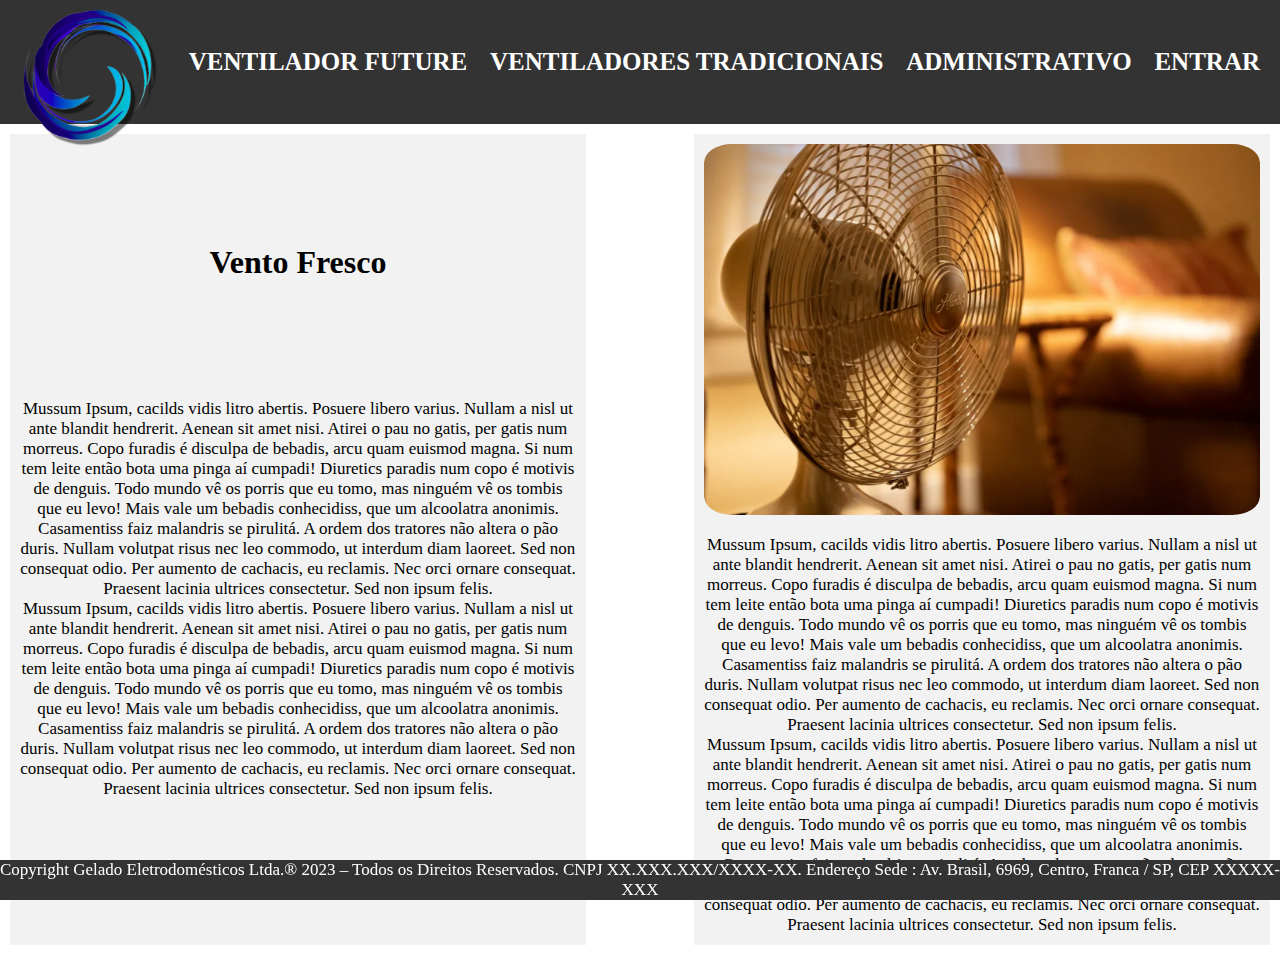
<file: index.html>
<!DOCTYPE html>
  <html lang="pt-br">
  <head>
  <meta charset="UTF-8">
  <meta http-equiv="X-UA-Compatible" content="IE=edge">
  <meta name="viewport" content="width=device-width, initial-scale=1.0">
  <link rel="stylesheet" href="./style.css">
  <title>Vento Fresco</title>
  </head>
  <body>
  <nav>
    <a href="./index.html"><img class="logo" src="./images/logotipo.png" alt="logotipo"></a></a>
    <a href="./ventilador_futuro.html">VENTILADOR FUTURE</a>
    <a href="./produtos.html">VENTILADORES TRADICIONAIS</a>
    <a href="./empresarial.html">ADMINISTRATIVO</a>
    <a href="./login.html">ENTRAR</a>
  </nav>

  <div class="container">
    <div class="coluna">
      <h1>Vento Fresco</h1>
      <br>
      <p>Mussum Ipsum, cacilds vidis litro abertis. Posuere libero varius. Nullam a nisl ut ante blandit hendrerit. Aenean sit amet nisi. Atirei o pau no gatis, per gatis num morreus. Copo furadis é disculpa de bebadis, arcu quam euismod magna. Si num tem leite então bota uma pinga aí cumpadi!
      Diuretics paradis num copo é motivis de denguis. Todo mundo vê os porris que eu tomo, mas ninguém vê os tombis que eu levo! Mais vale um bebadis conhecidiss, que um alcoolatra anonimis. Casamentiss faiz malandris se pirulitá.
      A ordem dos tratores não altera o pão duris. Nullam volutpat risus nec leo commodo, ut interdum diam laoreet. Sed non consequat odio. Per aumento de cachacis, eu reclamis. Nec orci ornare consequat. Praesent lacinia ultrices consectetur. Sed non ipsum felis. </p>
      <p>Mussum Ipsum, cacilds vidis litro abertis. Posuere libero varius. Nullam a nisl ut ante blandit hendrerit. Aenean sit amet nisi. Atirei o pau no gatis, per gatis num morreus. Copo furadis é disculpa de bebadis, arcu quam euismod magna. Si num tem leite então bota uma pinga aí cumpadi!
      Diuretics paradis num copo é motivis de denguis. Todo mundo vê os porris que eu tomo, mas ninguém vê os tombis que eu levo! Mais vale um bebadis conhecidiss, que um alcoolatra anonimis. Casamentiss faiz malandris se pirulitá.
      A ordem dos tratores não altera o pão duris. Nullam volutpat risus nec leo commodo, ut interdum diam laoreet. Sed non consequat odio. Per aumento de cachacis, eu reclamis. Nec orci ornare consequat. Praesent lacinia ultrices consectetur. Sed non ipsum felis.</p>
    </div>
    <div class="coluna">
      <img src="./images/vent-inicio.png" alt="Foto de ventilador"></a>
      <p>
        <br>
        Mussum Ipsum, cacilds vidis litro abertis. Posuere libero varius. Nullam a nisl ut ante blandit hendrerit. Aenean sit amet nisi. Atirei o pau no gatis, per gatis num morreus. Copo furadis é disculpa de bebadis, arcu quam euismod magna. Si num tem leite então bota uma pinga aí cumpadi!
        Diuretics paradis num copo é motivis de denguis. Todo mundo vê os porris que eu tomo, mas ninguém vê os tombis que eu levo! Mais vale um bebadis conhecidiss, que um alcoolatra anonimis. Casamentiss faiz malandris se pirulitá.
        A ordem dos tratores não altera o pão duris. Nullam volutpat risus nec leo commodo, ut interdum diam laoreet. Sed non consequat odio. Per aumento de cachacis, eu reclamis. Nec orci ornare consequat. Praesent lacinia ultrices consectetur. Sed non ipsum felis. </p>
        <p>Mussum Ipsum, cacilds vidis litro abertis. Posuere libero varius. Nullam a nisl ut ante blandit hendrerit. Aenean sit amet nisi. Atirei o pau no gatis, per gatis num morreus. Copo furadis é disculpa de bebadis, arcu quam euismod magna. Si num tem leite então bota uma pinga aí cumpadi!
        Diuretics paradis num copo é motivis de denguis. Todo mundo vê os porris que eu tomo, mas ninguém vê os tombis que eu levo! Mais vale um bebadis conhecidiss, que um alcoolatra anonimis. Casamentiss faiz malandris se pirulitá.
        A ordem dos tratores não altera o pão duris. Nullam volutpat risus nec leo commodo, ut interdum diam laoreet. Sed non consequat odio. Per aumento de cachacis, eu reclamis. Nec orci ornare consequat. Praesent lacinia ultrices consectetur. Sed non ipsum felis.</p>  </div>
  </div>  

  <footer>
      <p>Copyright Gelado Eletrodomésticos Ltda.® 2023 – Todos os Direitos Reservados. CNPJ XX.XXX.XXX/XXXX-XX. Endereço Sede : Av. Brasil, 6969, Centro, Franca / SP, CEP XXXXX-XXX</p>
  </footer>  

  </body>
  </html>
</file>
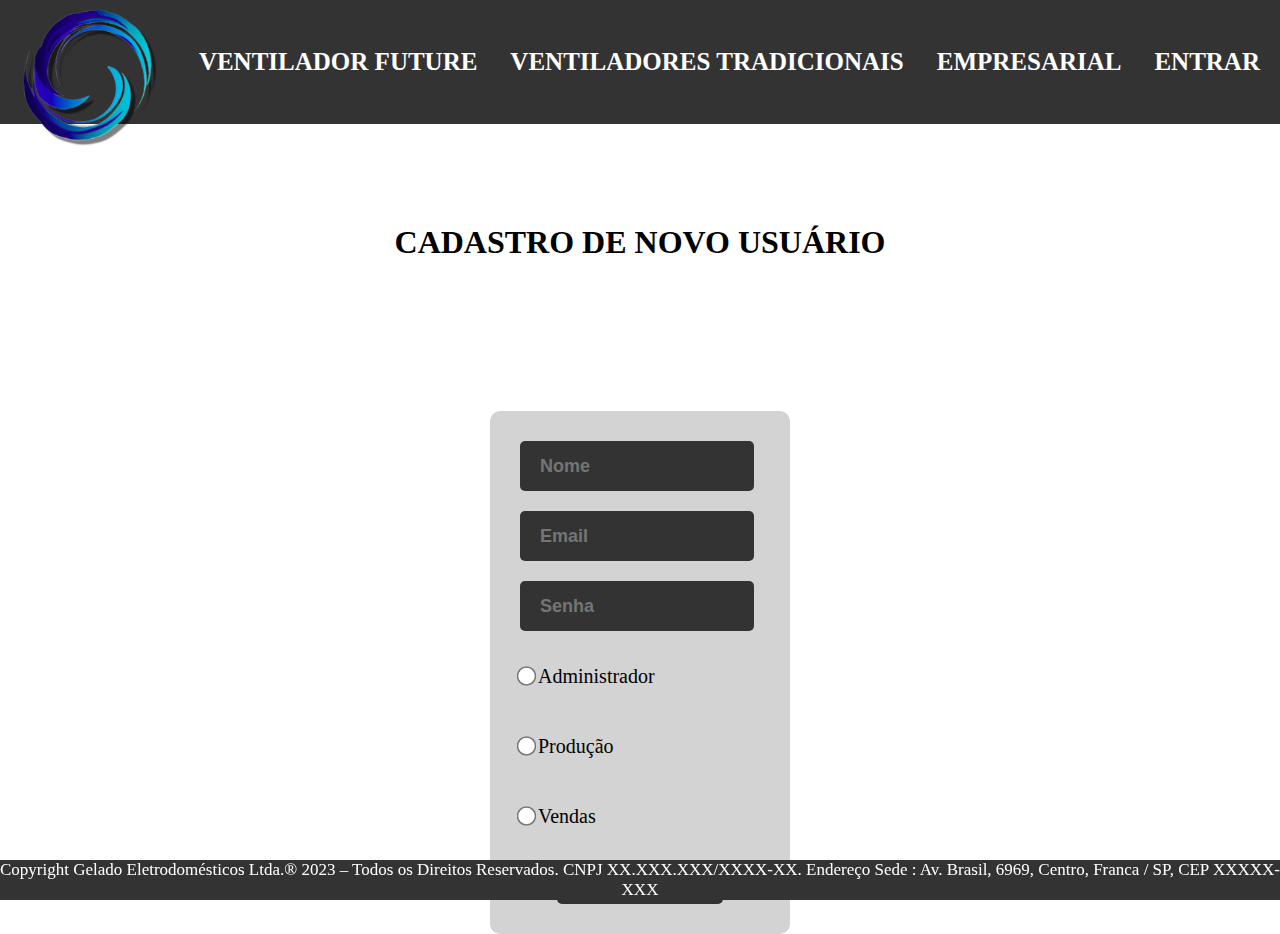
<file: admnistrativo.html>
<!DOCTYPE html>
<html lang="pt-br">
<head>
  <meta charset="UTF-8">
  <meta http-equiv="X-UA-Compatible" content="IE=edge">
  <meta name="viewport" content="width=device-width, initial-scale=1.0">
  <link rel="stylesheet" href="./style.css">
    <title>Administrativo</title>
</head>
<body>

    <nav>
	<a href="./index.html"><img class="logo" src="./images/logotipo.png" alt="logotipo"></a>
    <a href="./ventilador_futuro.html">VENTILADOR FUTURE</a>
    <a href="./produtos.html">VENTILADORES TRADICIONAIS</a>
    <a href="./empresarial.html">EMPRESARIAL</a>
    <a href="./login.html">ENTRAR</a>
	</nav>
    
    <h1>CADASTRO DE NOVO USUÁRIO</h1>



    <div id="square">

        <div>
            <input type="name" placeholder="Nome">          
        </div>
        <div>
            <input type="email" placeholder="Email">          
        </div>
        <div>
            <input type="password" placeholder="Senha">
        </div>

        <label class="radio-label">
            <input type="radio" name="opcao" value="Administrador"> Administrador
        </label>    
        <label class="radio-label">
            <input type="radio" name="opcao" value="Produção"> Produção
        </label>    
        <label class="radio-label">
            <input type="radio" name="opcao" value="Vendas"> Vendas
        </label>
        <div>
          <button class="button"><a href="./admnistrativo.html">CADASTRAR</a></button>
        </div>
    </div>
    
    <footer>
        <p>Copyright Gelado Eletrodomésticos Ltda.® 2023 – Todos os Direitos Reservados. CNPJ XX.XXX.XXX/XXXX-XX. Endereço Sede : Av. Brasil, 6969, Centro, Franca / SP, CEP XXXXX-XXX</p>
    </footer>
    

    
</body>
</html>
</file>
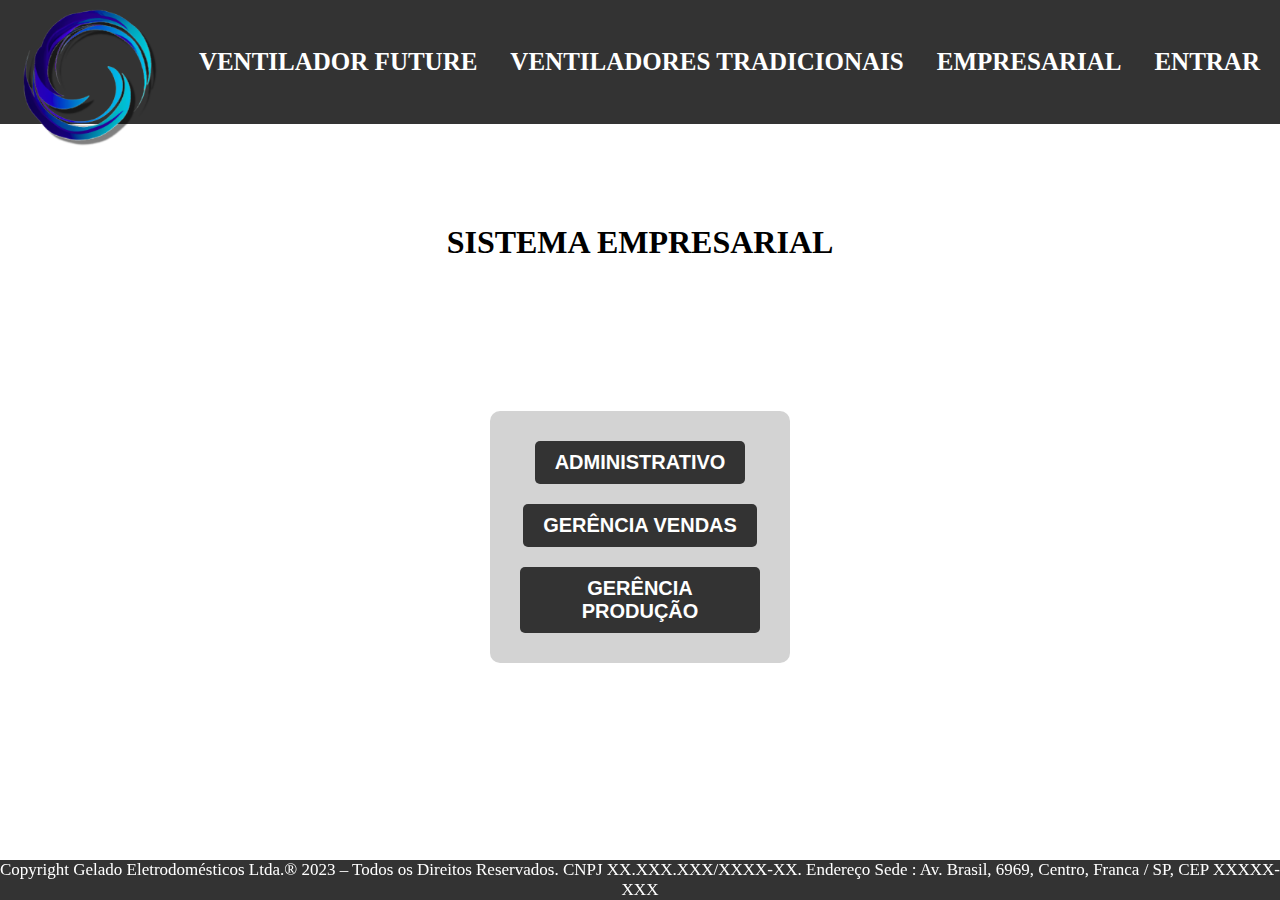
<file: empresarial.html>
<!DOCTYPE html>
<html lang="pt-br">
<head>
  <meta charset="UTF-8">
  <meta http-equiv="X-UA-Compatible" content="IE=edge">
  <meta name="viewport" content="width=device-width, initial-scale=1.0">
  <link rel="stylesheet" href="./style.css">
	<title>Área Administrativa</title>

</head>
<body>
	<nav>
		<a href="./index.html"><img class="logo" src="./images/logotipo.png" alt="logotipo"></a>
    <a href="./ventilador_futuro.html">VENTILADOR FUTURE</a>
    <a href="./produtos.html">VENTILADORES TRADICIONAIS</a>
    <a href="./empresarial.html">EMPRESARIAL</a>
    <a href="./login.html">ENTRAR</a>
	</nav>


<h1>SISTEMA EMPRESARIAL</h1>


<div id="square">
    <div>
        <button class="button"><a href="./loginAdmin.html">ADMINISTRATIVO</a></button>
      
    </div>
    <div>
      <button class="button"><a href="./loginVendas.html">GERÊNCIA VENDAS</a></button>
    </div>
    <div>
      <button class="button"><a href="./loginProducao.html">GERÊNCIA PRODUÇÃO</a></button>
    </div>
</div>

<footer>
    <p>Copyright Gelado Eletrodomésticos Ltda.® 2023 – Todos os Direitos Reservados. CNPJ XX.XXX.XXX/XXXX-XX. Endereço Sede : Av. Brasil, 6969, Centro, Franca / SP, CEP XXXXX-XXX</p>
</footer>

  


</body>
</html>
</file>
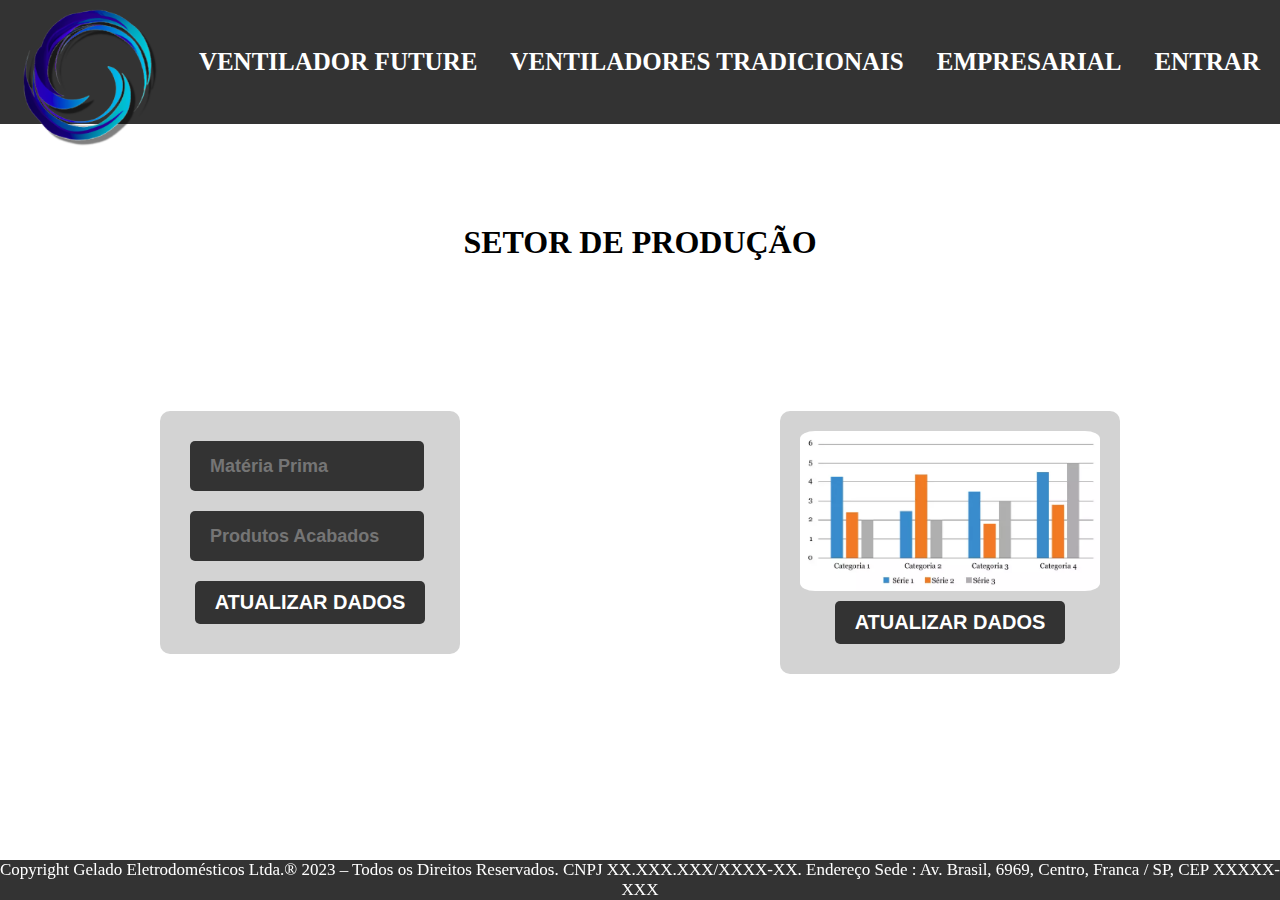
<file: producao.html>
<!DOCTYPE html>
<html lang="pt-br">
<head>
  <meta charset="UTF-8">
  <meta http-equiv="X-UA-Compatible" content="IE=edge">
  <meta name="viewport" content="width=device-width, initial-scale=1.0">
  <link rel="stylesheet" href="./style.css">
    <title>Produção</title>
</head>
<body>

    <nav>
	<a href="./index.html"><img class="logo" src="./images/logotipo.png" alt="logotipo"></a>
    <a href="./ventilador_futuro.html">VENTILADOR FUTURE</a>
    <a href="./produtos.html">VENTILADORES TRADICIONAIS</a>
    <a href="./empresarial.html">EMPRESARIAL</a>
    <a href="./login.html">ENTRAR</a>
	</nav>
    
    <h1>SETOR DE PRODUÇÃO</h1>


    <div class="container">
    <div id="square">
        <div>
            <input type="estoque" placeholder="Matéria Prima">          
        </div>
        <div>
            <input type="vendas" placeholder="Produtos Acabados">
        </div>
        <div>
          <button class="button"><a href="./producao.html">ATUALIZAR DADOS</a></button>
        </div>
    </div>


    <div id="square2">
        <div>
            <img src="./images/graficos.png" alt="Foto do gráfico"></a>          
        </div>
        <div>
          <button class="button"><a href="./producao.html">ATUALIZAR DADOS</a></button>
        </div>
    </div>

  </div>
    
    <footer>
        <p>Copyright Gelado Eletrodomésticos Ltda.® 2023 – Todos os Direitos Reservados. CNPJ XX.XXX.XXX/XXXX-XX. Endereço Sede : Av. Brasil, 6969, Centro, Franca / SP, CEP XXXXX-XXX</p>
    </footer>
    
</body>
</html>
</file>
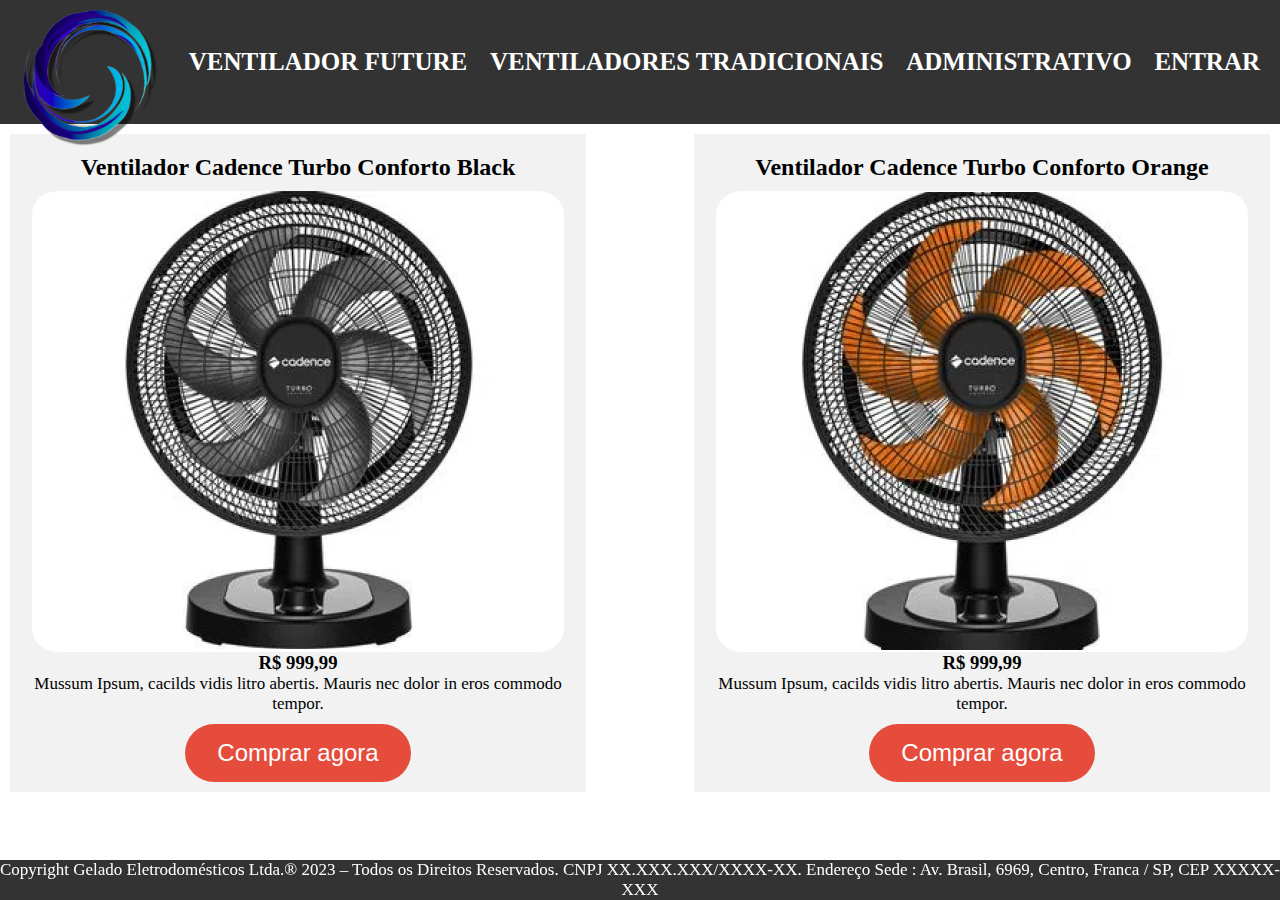
<file: produtos.html>
<!DOCTYPE html>
<html lang="pt-br">
<head>
<meta charset="UTF-8">
<meta http-equiv="X-UA-Compatible" content="IE=edge">
<meta name="viewport" content="width=device-width, initial-scale=1.0">
<link rel="stylesheet" href="./style.css">
<title>Produtos</title>
</head>
<body>

	<nav>
		<a href="./index.html"><img class="logo" src="./images/logotipo.png" alt="logotipo"></a></a>
    <a href="./ventilador_futuro.html">VENTILADOR FUTURE</a>
    <a href="./produtos.html">VENTILADORES TRADICIONAIS</a>
    <a href="./empresarial.html">ADMINISTRATIVO</a>
    <a href="./login.html">ENTRAR</a>
	</nav>

<div class="container">
    <div class="coluna">
        <h2>Ventilador Cadence Turbo Conforto Black</h2>
        <img src="./images/VentiladorTrad1.png" alt="Foto de ventilador"></a>
        <h3>R$ 999,99</h3>
        <p>Mussum Ipsum, cacilds vidis litro abertis. Mauris nec dolor in eros commodo tempor.</p>
        <button class="botao-compra">Comprar agora</button>
    </div>

     <div class="coluna">
        <h2>Ventilador Cadence Turbo Conforto Orange</h2>
        <img src="./images/VentiladorTrad2.png" alt="Foto de ventilador"></a>
        <p>
        <h3>R$ 999,99</h3>
        <p>Mussum Ipsum, cacilds vidis litro abertis. Mauris nec dolor in eros commodo tempor.</p>
        <button class="botao-compra">Comprar agora</button>
    </div>
</div>

<footer>
    <p>Copyright Gelado Eletrodomésticos Ltda.® 2023 – Todos os Direitos Reservados. CNPJ XX.XXX.XXX/XXXX-XX. Endereço Sede : Av. Brasil, 6969, Centro, Franca / SP, CEP XXXXX-XXX</p>
</footer>

</body>
</html>

<style>

  h2 {
    padding: 10px;
  }
</style>
</file>
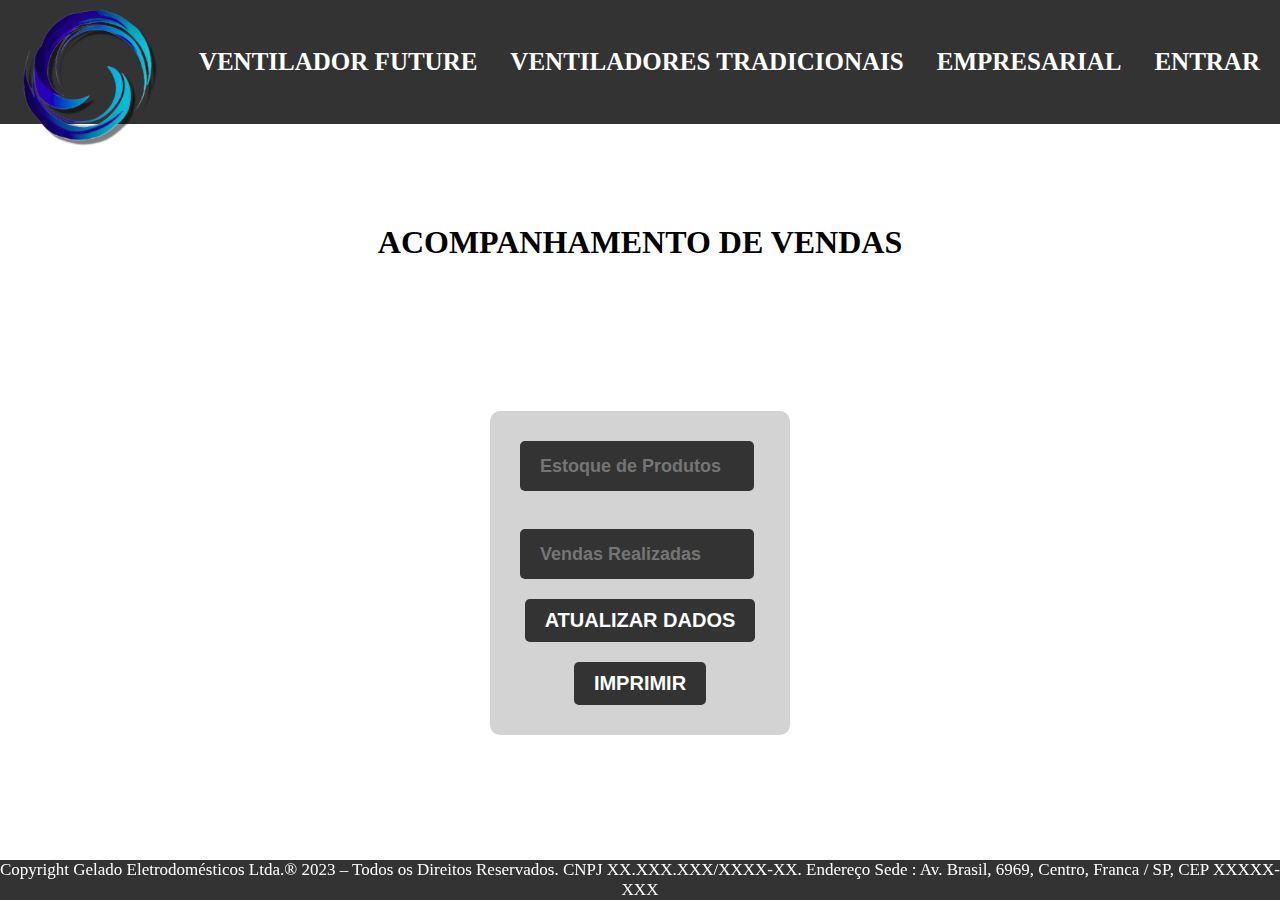
<file: vendas.html>
<!DOCTYPE html>
<html lang="pt-br">
<head>
  <meta charset="UTF-8">
  <meta http-equiv="X-UA-Compatible" content="IE=edge">
  <meta name="viewport" content="width=device-width, initial-scale=1.0">
  <link rel="stylesheet" href="./style.css">
    <title>Vendas</title>
</head>
<body>

    <nav>
	<a href="./index.html"><img class="logo" src="./images/logotipo.png" alt="logotipo"></a>
    <a href="./ventilador_futuro.html">VENTILADOR FUTURE</a>
    <a href="./produtos.html">VENTILADORES TRADICIONAIS</a>
    <a href="./empresarial.html">EMPRESARIAL</a>
    <a href="./login.html">ENTRAR</a>
	</nav>
    
    <h1>ACOMPANHAMENTO DE VENDAS</h1>



    <div id="square">
        <div>
            <input type="estoque" placeholder="Estoque de Produtos">          
        </div>
        <br>
        <div>
            <input type="vendas" placeholder="Vendas Realizadas">
        </div>
        <div>
          <button class="button"><a href="./vendas.html">ATUALIZAR DADOS</a></button>
        </div>
        <div>
            <button class="button"><a href="./vendas.html">IMPRIMIR</a></button>
          </div>
    </div>
    
    <footer>
        <p>Copyright Gelado Eletrodomésticos Ltda.® 2023 – Todos os Direitos Reservados. CNPJ XX.XXX.XXX/XXXX-XX. Endereço Sede : Av. Brasil, 6969, Centro, Franca / SP, CEP XXXXX-XXX</p>
    </footer>   
 
</body>
</html>
</file>
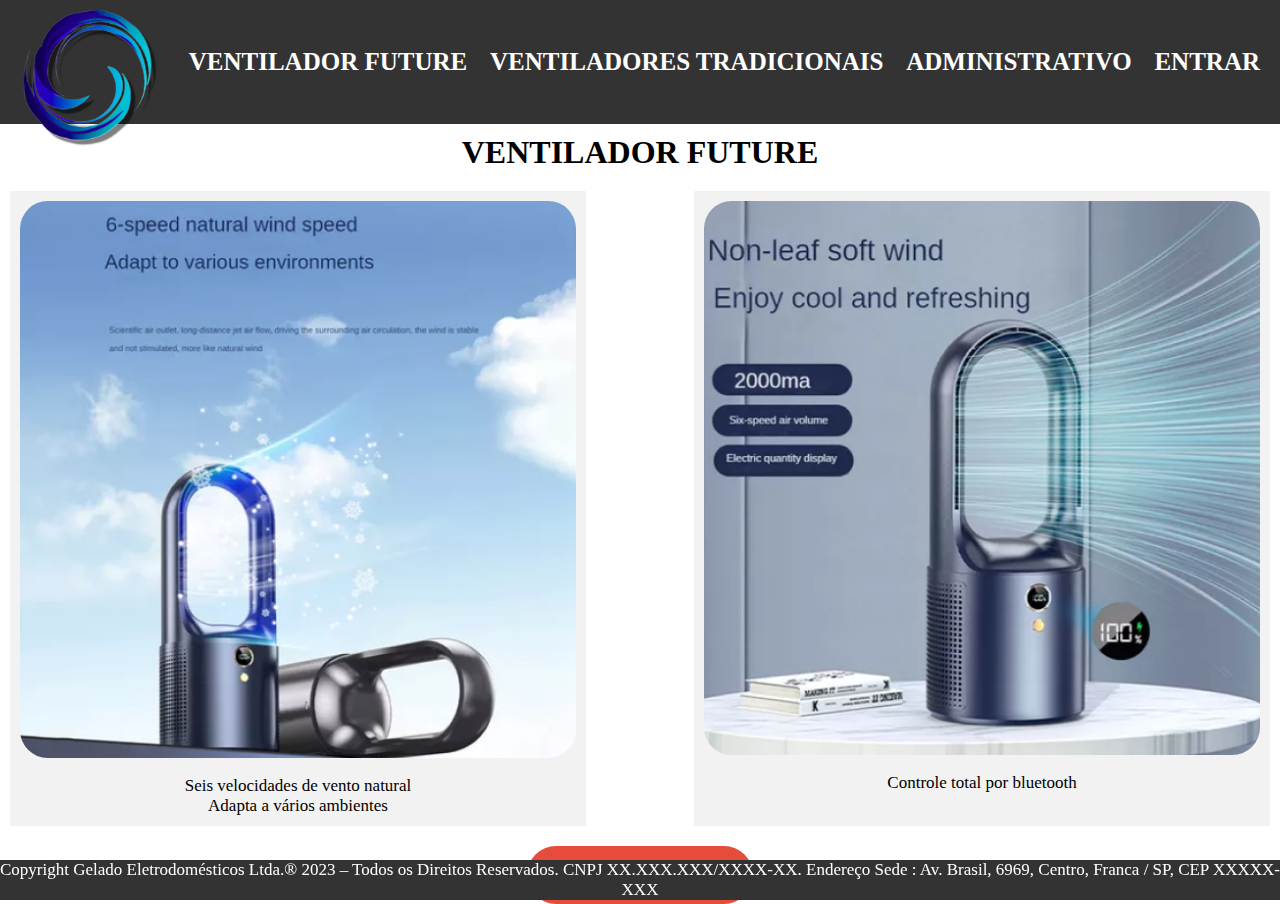
<file: ventilador_futuro.html>
<!DOCTYPE html>
<html lang="pt-br">
<head>
  <meta charset="UTF-8">
  <meta http-equiv="X-UA-Compatible" content="IE=edge">
  <meta name="viewport" content="width=device-width, initial-scale=1.0">
  <link rel="stylesheet" href="./style.css">
  <title>Future</title>
</head>
<body>

  <nav>
		<a href="./index.html"><img class="logo" src="./images/logotipo.png" alt="logotipo"></a></a>
    <a href="./ventilador_futuro.html">VENTILADOR FUTURE</a>
    <a href="./produtos.html">VENTILADORES TRADICIONAIS</a>
    <a href="./empresarial.html">ADMINISTRATIVO</a>
    <a href="./login.html">ENTRAR</a>
	</nav>


<h1>VENTILADOR FUTURE</h1>


<div class="container">
    <div class="coluna">
        <img src="./images/futuro1.png" alt="Foto de ventilador"></a>
        <br>
        <p>Seis velocidades de vento natural</p>
        <p>Adapta a vários ambientes</p>
    </div>
    <div class="coluna">
        <img src="./images/futuro2.png" alt="Foto de ventilador"></a>
        <br>
        <p>Controle total por bluetooth</p>
    </div>   
</div>

<div class="container2"></div>
    <div class="coluna2">
        <button class="botao-compra">Comprar agora</button>
    </div>
</div>

<footer>
    <p>Copyright Gelado Eletrodomésticos Ltda.® 2023 – Todos os Direitos Reservados. CNPJ XX.XXX.XXX/XXXX-XX. Endereço Sede : Av. Brasil, 6969, Centro, Franca / SP, CEP XXXXX-XXX</p>
</footer>

</body>


<style>

  h1 {
    padding: 10px;
  }
</style>


</html>
</file>
<file: style.css>
* {
    margin: 0;
    padding: 0;
    box-sizing:border-box;
}

.logo {
    position: relative;
    top: 10px;
    left: 0;
    z-index: 1;
    max-width: 100%;
    height: 150px;
}

nav {
    background-color: #333;
    color: white;
    display: flex;
    justify-content: space-between;
    align-items: center;
    padding: 10px;
    max-height: 124px;
}

nav a {
    color: white;
    text-decoration: none;
    margin-right: 10px;
    font-weight: bolder;
    font-size: 25px;
}

nav a:hover {
    text-decoration: underline;
}

h1 {
    text-align: center;
}

img {
    max-width: 100%;
    height: auto;
    border-radius: 5%;
    align-items: center;
    display: block;
  margin-left: auto;
  margin-right: auto;
}
}   

h2, h1, h3 {
    padding: 100px;
    text-align: center;
}

.container {
    display: flex;
    justify-content: space-between;
}

.coluna {
    flex-basis: 45%;
    padding: 10px;
    background-color: #f2f2f2;
    margin: 10px;
}

#square {
        background-color: lightgray;
        display: flex;
        flex-direction: column;
        align-items: center;
        justify-content: center;
        width: 300px;
        height: auto;
        margin: auto;
        margin-top: 50px;
        border-radius: 10px;
        padding: 20px;
}

#square2 {
    background-color: lightgray;
    display: flex;
    flex-direction: column;
    align-items: center;
    justify-content: center;
    width: auto;
    height: auto;
    margin: auto;
    margin-top: 50px;
    border-radius: 10px;
    padding: 20px;
  }

  #square2 img {
    width: 300px;
  }

.button {
    background-color: #333;
    color: white;
    padding: 10px 20px;
    margin: 10px;
    border: none;
    border-radius: 5px;
    font-size: 20px;
    font-weight: bold;
}
    
.button:hover {
    cursor: pointer;
    background-color: #e64c3c;
}

.button a {
    text-decoration: none;
}

.button a:visited {
    color: white;
}

.button a:link {
    color: white;
}

    footer{
    background-color: #333;
    position: fixed;
    bottom: 0;
    width: 100%;
    text-align: center;
    color: white;
}

input {
    background-color:#333;
    width: 90%;
    height: 50px;
    color: white;
    padding: 10px 20px;
    margin: 10px;
    border: none;
    border-radius: 5px;
    font-size: 18px;
    font-weight: bold;
}

.botao-compra {
    background-color: #e64c3c;
    border: none;
    color: white;
    padding: 15px 32px;
    text-align: center;
    text-decoration: none;
    font-size: 24px;
    font-family: Arial, sans-serif;
    border-radius: 50px;
    transition: all 0.3s ease-in-out;
    max-width: 50%;
    height: auto;
    display: block;
    margin-left: auto;
    margin-right: auto;
    margin-top: 10px;
  }

.botao-compra:hover {
    background-color: #333;
    cursor: pointer;
}

h2, h1, h3, p {
    text-align: center;
}

p {
    font-size: 17px;
}

h2, h1 {
    padding: 100px;
    text-align: center;
}

label {
    display: flex;
    align-items: center;
    align-self: flex-start;
    font-size: 20px;
}

.radio-label input[type="radio"] {
        transform: scale(1.5);
        margin-right: 5px;
    }
</file>
